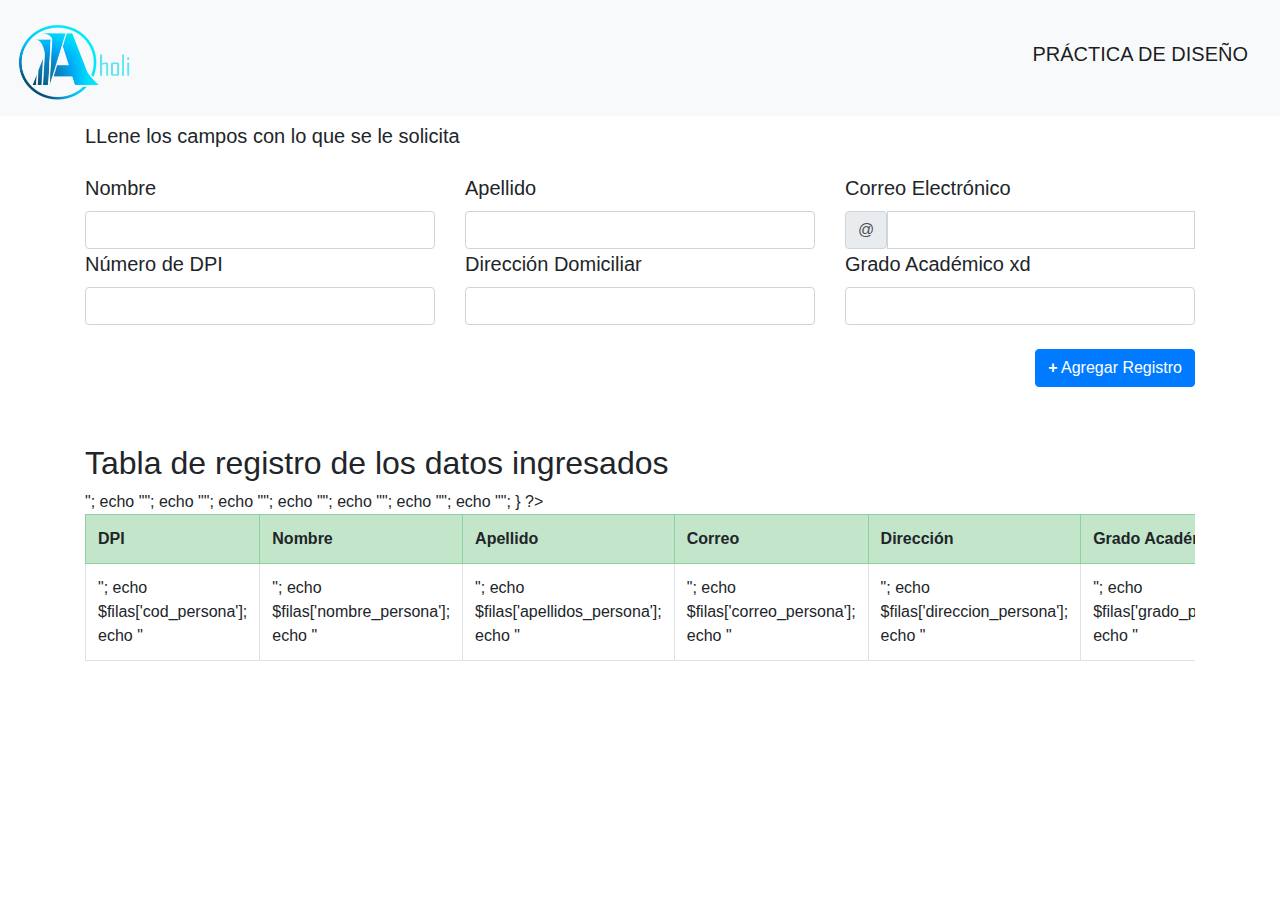
<file: prueba/index.html>
<!DOCTYPE html>	
<html>
<head>
	 <title>Proyecto tabla</title>
	 <meta charset="UTF-8">
     <link rel="stylesheet" href="style.css">
	 <link rel="stylesheet" href="css/bootstrap.min.css">

  <script src="script.js"></script>
</head>
<body>

<!-NAVBAR->

<nav class="navbar navbar-light bg-light" >
	
	
	<img src="logoexpor2.png" alt="" width="130" height="100" >
	<h3 class="navbar-brand">PRÁCTICA DE DISEÑO</h3> 
</nav>


	
<!- FORMULARIO ->
	<div class="container mt-2">
	<h5>LLene los campos con lo que se le solicita</h5>
         <form   action="registro.php" method="post" class="row mt-3 col-form-label-lg" onsubmit="return reciba();">
	         <div class="col-xs-12 col-sm-6 col-md-4">
		         <label for="validationCustom01" class="form-label">Nombre</label>
		             <input type="text" class="form-control" id="nombre" name="nombre">
		                 <div class="valid-feedback">
			             Correcto!
		                 </div>
	         </div>
	         <div class="col-xs-12 col-sm-6 col-md-4">
		         <label for="validationCustom02" class="form-label">Apellido</label>
		            <input type="text" class="form-control" id="apellido" name="apellido">
		                 <div class="valid-feedback">
			             Correcto!
		                 </div>
	         </div>
	         <div class="col-xs-12 col-sm-6 col-md-4">
	             <label for="validationCustomUsername" class="form-label">Correo Electrónico</label>	
		            <div class="input-group has-validation">
		              <span class="input-group-text" id="inputGroupPrepend">@</span>
		                <input type="text" class="form-control" id="correo" name="correo">
		                 <div class="invalid-feedback">
			             Escriba un correo
		                 </div>
		             </div> 
	         </div>
	         <div class="col-xs-12 col-sm-6 col-md-4">
		         <label for="validationCustom03" class="form-label">Número de DPI</label>
		            <input type="value" class="form-control" id="dpi" name="dpi">
		             <div class="valid-feedback">
			         Correcto!
		             </div>
	         </div>
	         <div class="col-xs-12 col-sm-6 col-md-4">
		         <label for="validationCustom04" class="form-label">Dirección Domiciliar</label>
		           <input type="text" class="form-control" id="direccion" name="direccion">
		             <div class="valid-feedback">
			         Correcto!
		             </div>
	         </div>
	         <div class="col-xs-12 col-sm-6 col-md-4">
		         <label for="validationCustom04" class="form-label">Grado Académico xd</label>
		            <input type="text" class="form-control" id="grado" name="grado">
		             <div class="valid-feedback">
			         Correcto!
		             </div>
	         </div>


		     <div class="col-sm-12 mt-4">
                 <button type="Submit" class="float-right btn btn-primary" > <b>+</b> Agregar Registro</button>
             </div>


         </form>
 </div>        
 





<!-TABLA->
<div class="container mt-5">
	 <h2>Tabla de registro de los datos ingresados</h2>
     <div class="table-responsive">
         <table class="table table-striped table-bordered table-hover" id="tabla_factura" name="tabla_factura">
	         <tr class="table-success">
		         <th class="">
			         DPI
		         </th>
		         <th>
			         Nombre
		         </th>
		         <th>
			         Apellido
		         </th>
		         <th>
			         Correo
		         </th>
		         <th>
			         Dirección
		         </th>
		         <th>
			         Grado Académico
		         </th>
	         </tr>
	         <?php	
	         include "conexion.php";
	             $sentencia ="SELECT * FROM persona";
	              $resultado=mysql_query($sentencia);
	              while($filas=mysql_fetch_assoc($resultado)){
	              echo "<tr>";
	              	echo "<td>";
	              		echo $filas['cod_persona'];
	              	echo "</td>";
	              	echo "<td>";
	              		echo $filas['nombre_persona'];
	              	echo "</td>";
	              	echo "<td>";
	              		echo $filas['apellidos_persona'];
	              	echo "</td>";
	              	echo "<td>";
	              		echo $filas['correo_persona'];
	              	echo "</td>";
	              	echo "<td>";
	              		echo $filas['direccion_persona'];
	              	echo "</td>";
	              	echo "<td>";
	              		echo $filas['grado_persona'];
	              	echo "</td>";
	              echo "</tr>";	
	          }               


	              
	         ?>
         </table>
     </div>
</div>




<script>document.write('<script src="http://' + (location.host || 'localhost').split(':')[0] + ':35729/livereload.js?snipver=1"></' + 'script>')</script>
<script src="https://code.jquery.com/jquery-3.5.1.min.js" integrity="sha256-9/aliU8dGd2tb6OSsuzixeV4y/faTqgFtohetphbbj0=" crossorigin="anonymous"></script>
<script src="js/bootstrap.min.js"></script>

</body>
</html>
</file>
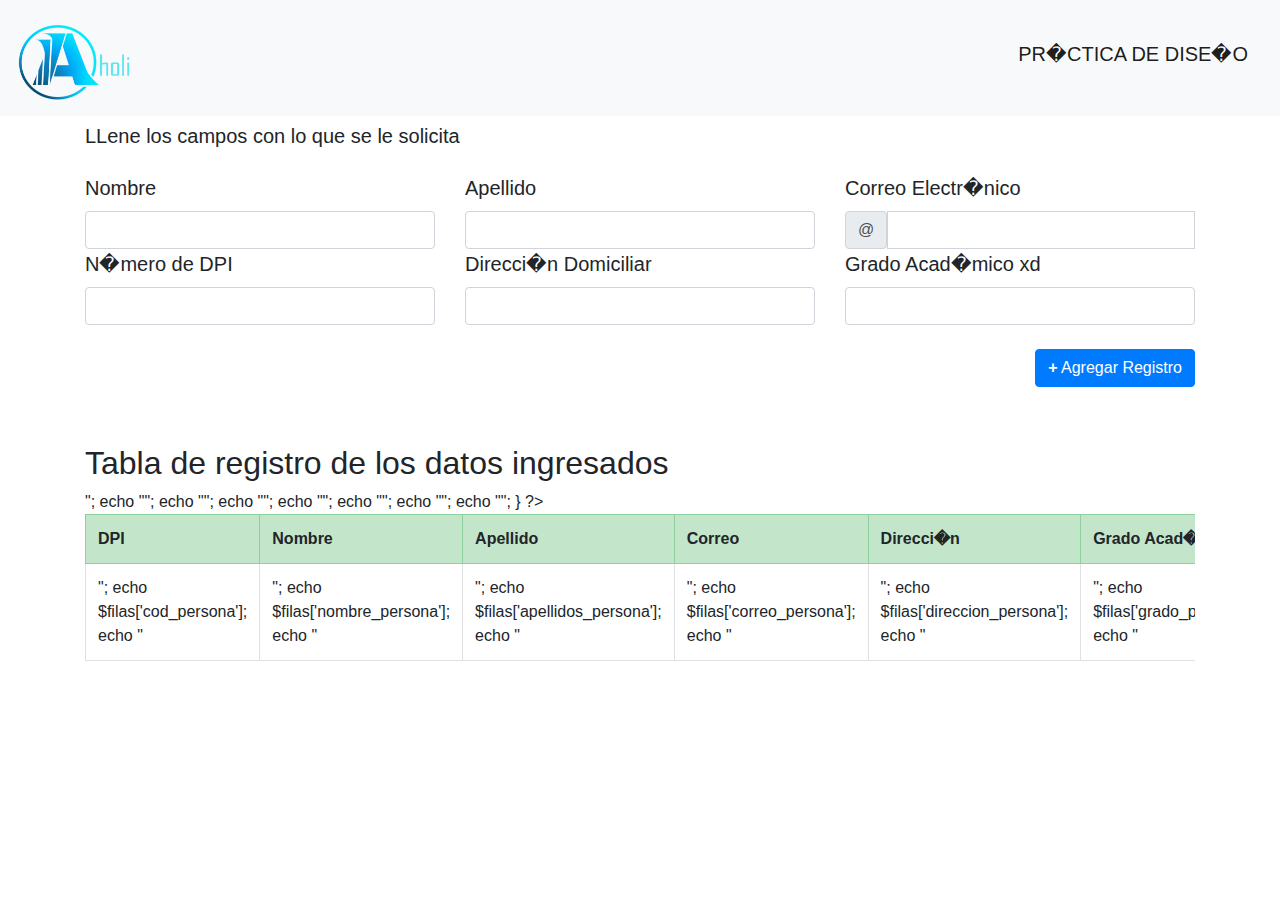
<file: prueba/index.min.html>
<!DOCTYPE html>
<html> <head><title>Proyecto tabla</title><meta charset=UTF-8><link rel=stylesheet href=style.css><link rel=stylesheet href=css/bootstrap.min.css><script src=script.js></script></head> <body> <!---NAVBAR---> <nav class="navbar navbar-light bg-light"> <img src=logoexpor2.png alt width=130 height=100> <h3 class=navbar-brand>PR�CTICA DE DISE�O</h3> </nav> <!--- FORMULARIO ---> <div class="container mt-2"> <h5>LLene los campos con lo que se le solicita</h5> <form action=registro.php method=post class="row mt-3 col-form-label-lg" onsubmit="return reciba();"> <div class="col-xs-12 col-sm-6 col-md-4"> <label for=validationCustom01 class=form-label>Nombre</label> <input type=text class=form-control id=nombre name=nombre> <div class=valid-feedback> Correcto! </div> </div> <div class="col-xs-12 col-sm-6 col-md-4"> <label for=validationCustom02 class=form-label>Apellido</label> <input type=text class=form-control id=apellido name=apellido> <div class=valid-feedback> Correcto! </div> </div> <div class="col-xs-12 col-sm-6 col-md-4"> <label for=validationCustomUsername class=form-label>Correo Electr�nico</label> <div class="input-group has-validation"> <span class=input-group-text id=inputGroupPrepend>@</span> <input type=text class=form-control id=correo name=correo> <div class=invalid-feedback> Escriba un correo </div> </div> </div> <div class="col-xs-12 col-sm-6 col-md-4"> <label for=validationCustom03 class=form-label>N�mero de DPI</label> <input type=value class=form-control id=dpi name=dpi> <div class=valid-feedback> Correcto! </div> </div> <div class="col-xs-12 col-sm-6 col-md-4"> <label for=validationCustom04 class=form-label>Direcci�n Domiciliar</label> <input type=text class=form-control id=direccion name=direccion> <div class=valid-feedback> Correcto! </div> </div> <div class="col-xs-12 col-sm-6 col-md-4"> <label for=validationCustom04 class=form-label>Grado Acad�mico xd</label> <input type=text class=form-control id=grado name=grado> <div class=valid-feedback> Correcto! </div> </div> <div class="col-sm-12 mt-4"> <button type=Submit class="float-right btn btn-primary"> <b>+</b> Agregar Registro</button> </div> </form> </div> <!---TABLA---> <div class="container mt-5"> <h2>Tabla de registro de los datos ingresados</h2> <div class=table-responsive> <table class="table table-striped table-bordered table-hover" id=tabla_factura name=tabla_factura> <tr class=table-success> <th class> DPI </th> <th> Nombre </th> <th> Apellido </th> <th> Correo </th> <th> Direcci�n </th> <th> Grado Acad�mico </th> </tr> <?php	
	             $sentencia ="SELECT * FROM persona";
	              $resultado=mysql_query($sentencia);
	              while($filas=mysql_fetch_assoc($resultado)){
	              echo "<tr>"; echo "<td>"; echo $filas['cod_persona']; echo "</td>"; echo "<td>"; echo $filas['nombre_persona']; echo "</td>"; echo "<td>"; echo $filas['apellidos_persona']; echo "</td>"; echo "<td>"; echo $filas['correo_persona']; echo "</td>"; echo "<td>"; echo $filas['direccion_persona']; echo "</td>"; echo "<td>"; echo $filas['grado_persona']; echo "</td>"; echo "</tr>"; } ?> </table> </div> </div> <script>document.write('<script src="http://' + (location.host || 'localhost').split(':')[0] + ':35729/livereload.js?snipver=1"></' + 'script>')</script> <script src=https://code.jquery.com/jquery-3.5.1.min.js integrity=sha256-9/aliU8dGd2tb6OSsuzixeV4y/faTqgFtohetphbbj0= crossorigin=anonymous></script> <script src=js/bootstrap.min.js></script> </body> </html>
</file>
<file: prueba/style.css>
.right {
  float: right;
  background: cyan;
}
</file>
